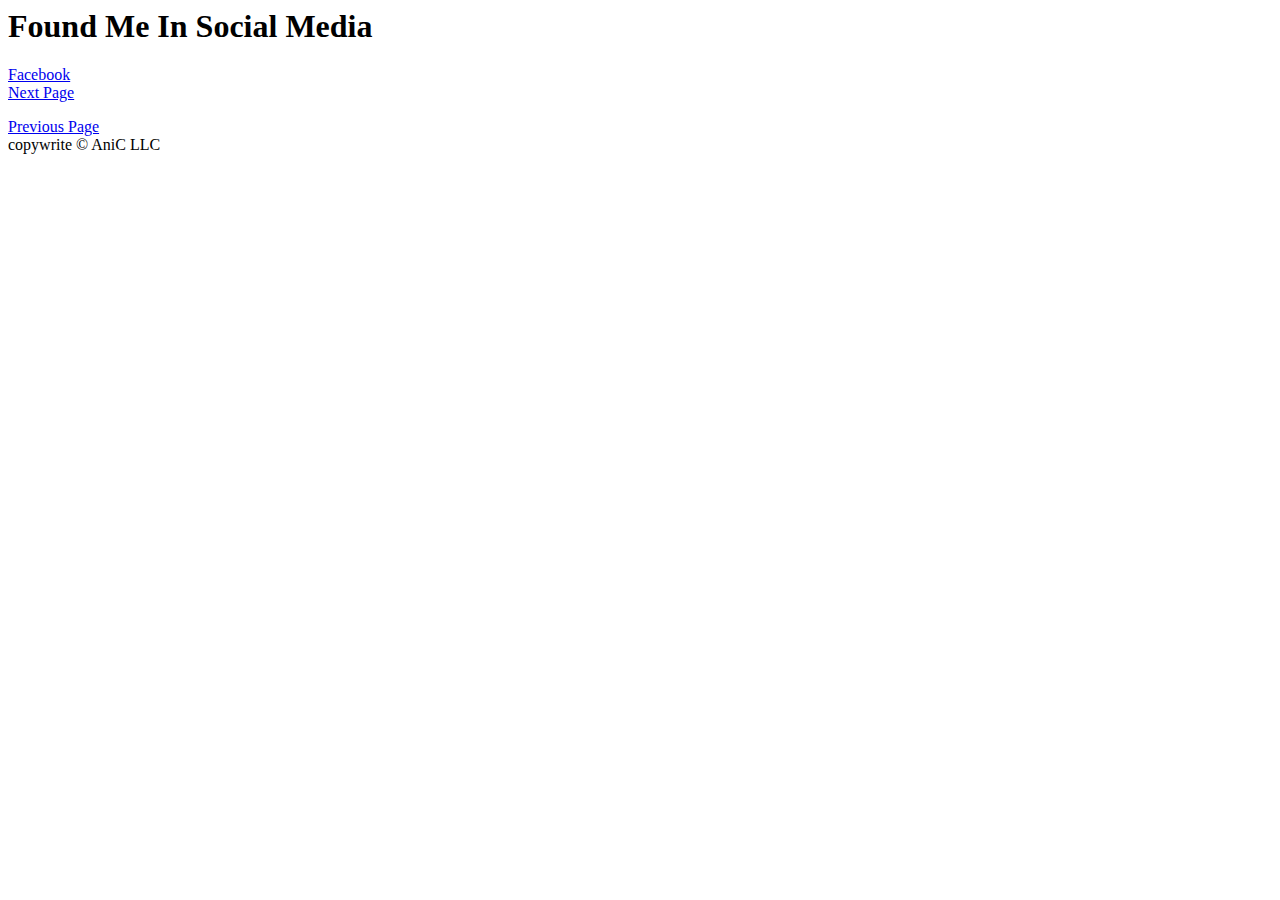
<file: page2.html>
<html>
    <head>
        <link src="Aniweb.css" rel="stylesheet">
        <title>Second Page</title>
    </head>
    <body>
        <header>
         <h1>Found Me In Social Media</h1>
        </header>
        <main>
        <a href="https://wwww.facebook.com/profile.php?id=100028273687230">Facebook</a>
        </main>
        <foot>

        </foot>
        <footer>
            <a href="Aniweb3.html">Next Page</a><br>
            </p><a href="AnirWeb.html">Previous Page</a><br>
            copywrite &#169; AniC LLC<br>
        </footer>
    </body>

   
 </html>
</file>
